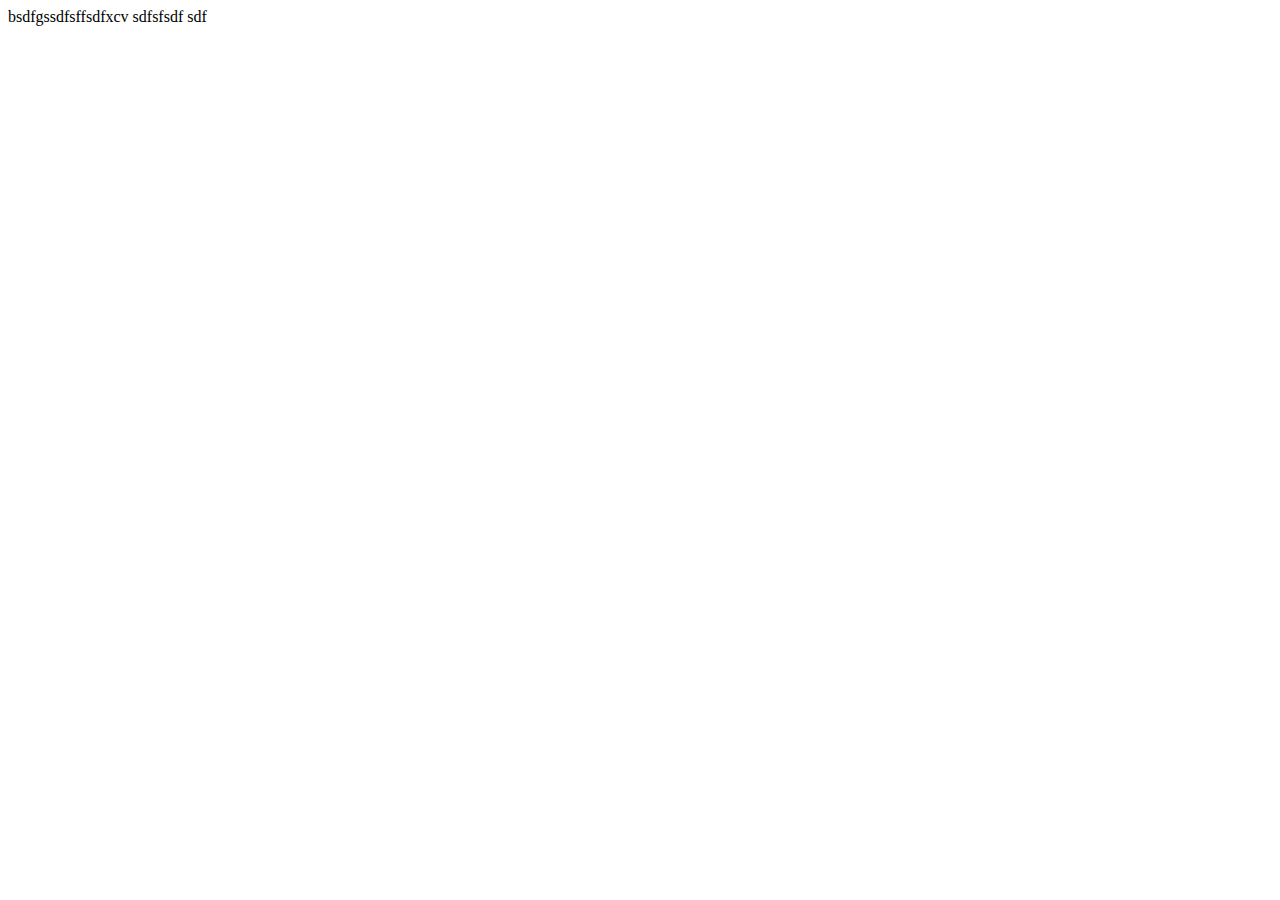
<file: pages/categorias.html>
<!DOCTYPE html>
<html lang="en">
<head>
    <meta charset="UTF-8">
    <meta name="viewport" content="width=device-width, initial-scale=1.0">
    <title>Document</title>
</head>
<body>
    bsdfgssdfsffsdfxcv
    sdfsfsdf
    sdf
</body>
</html>
</file>
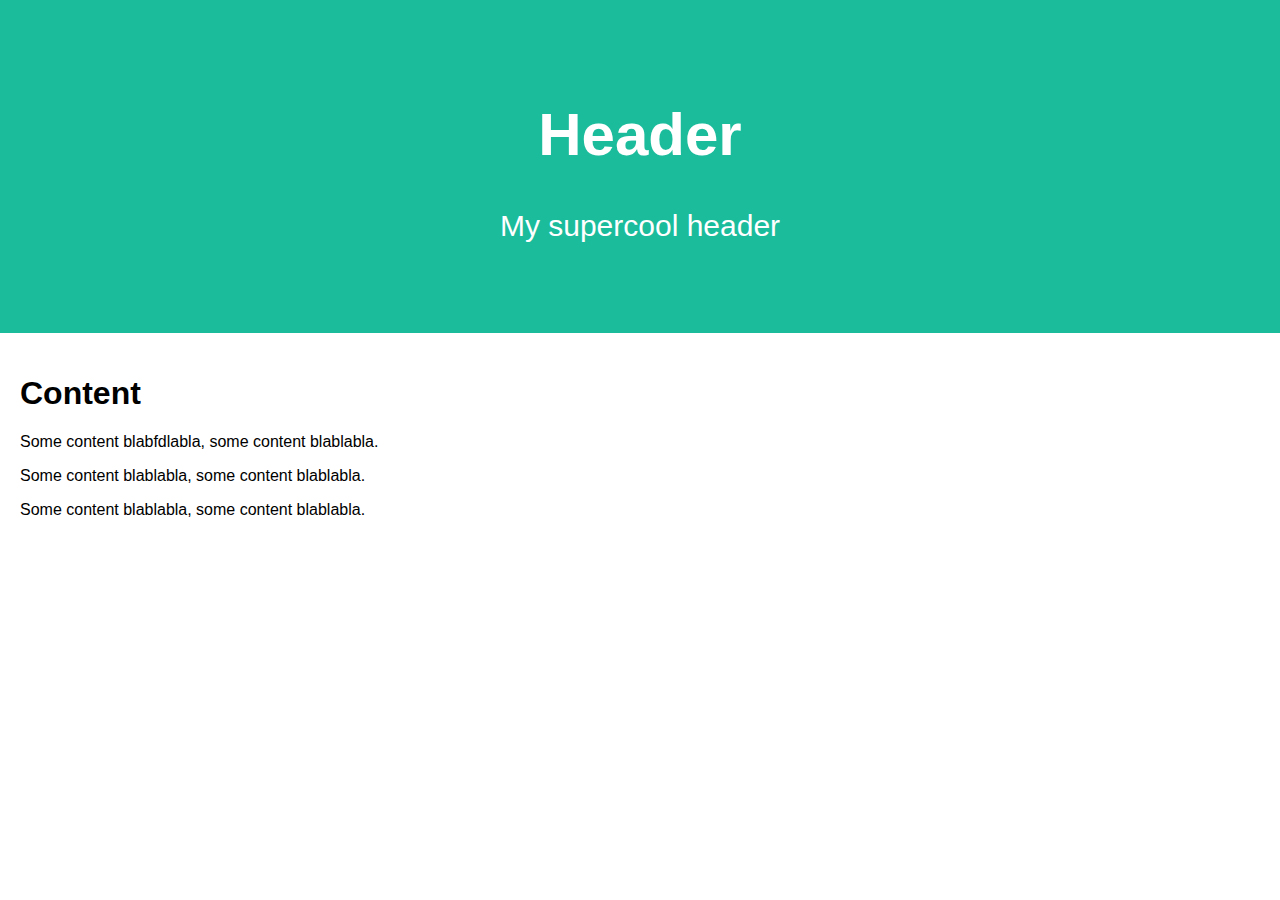
<file: pages/nosotros.html>
<!DOCTYPE html>
<html lang="en">
<head>
<title>Page Title</title>
<meta charset="UTF-8">
<meta name="viewport" content="width=device-width, initial-scale=1">
<style>
/* Style the body */
body {
  font-family: Arial;
  margin: 0;
}

/* Header/Logo Title */
.header {
  padding: 60px;
  text-align: center;
  background: #1abc9c;
  color: white;
  font-size: 30px;
}

/* Page Content */
.content {padding:20px;}
</style>
</head>
<body>

<div class="header">
  <h1>Header</h1>
  <p>My supercool header</p>
</div>

<div class="content">
  <h1>Content</h1>
  <p>Some content blabfdlabla, some content blablabla.</p>
  <p>Some content blablabla, some content blablabla.</p>
  <p>Some content blablabla, some content blablabla.</p>
</div>

</body>
</html>
</file>
